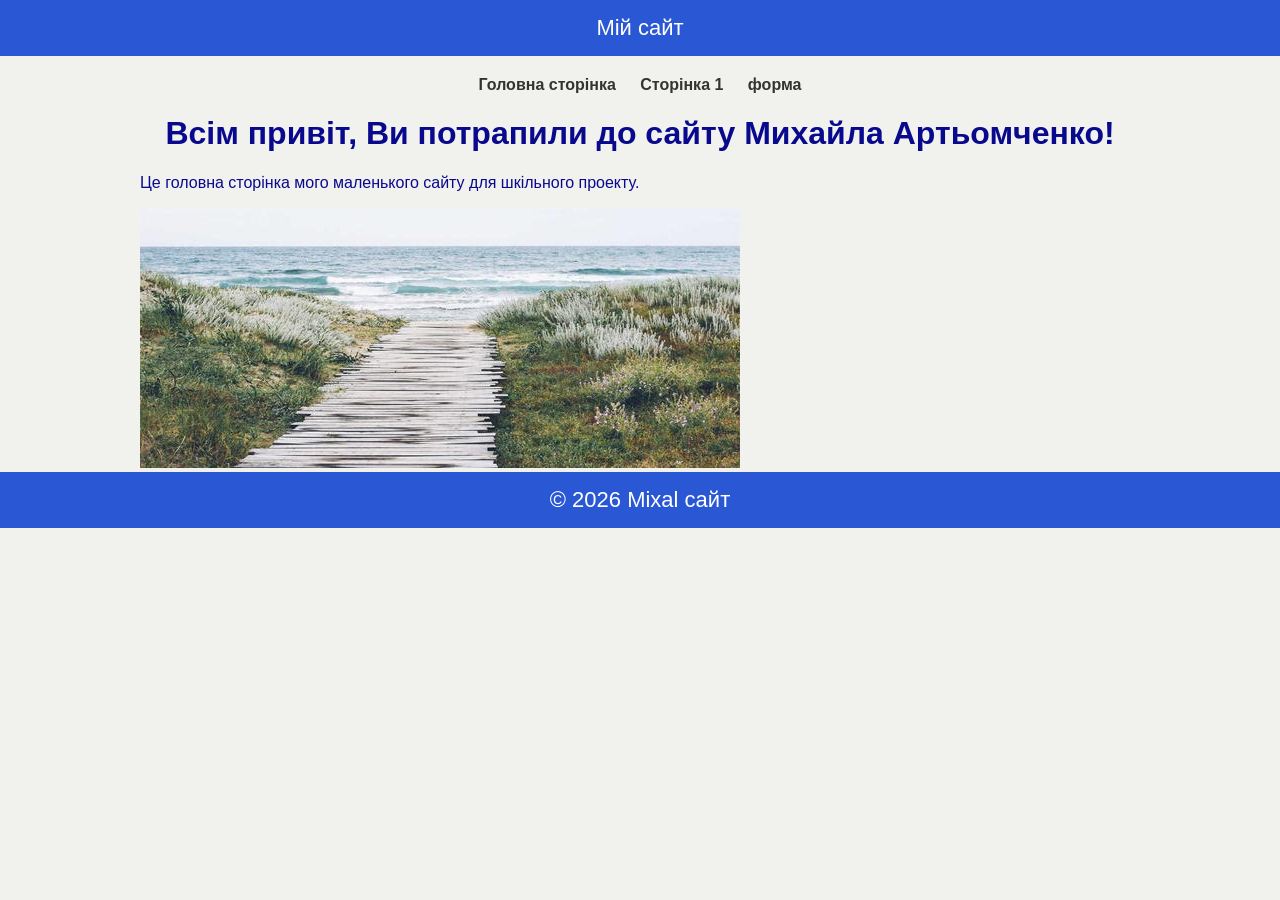
<file: index.html>
<!DOCTYPE html>
<html lang="ru">
<head>
    <meta charset="UTF-8">
    <title>Головна сторінка сайта Михайла</title>
    <link rel="stylesheet" href="style\css\style.css">
    <link rel="stylesheet" href="style\css\index.css">
</head>
<body>

<header>Мій сайт</header>

<nav>
    <a href="index.html">Головна сторінка</a>
    <a href="page1.html">Сторінка 1</a>
    <a href="forma.html">форма</a>
</nav>

<div class="container">
    <h1>Всім привіт, Ви потрапили до сайту  Михайла Артьомченко!</h1>
    <p>Це головна сторінка мого маленького сайту для шкільного проекту.</p>

    <img src="style/img/photo1.jpg" alt="Головна картинка" class="main-img">
</div>

<footer>© 2026 Mixal сайт</footer>

</body>
</html>
</file>
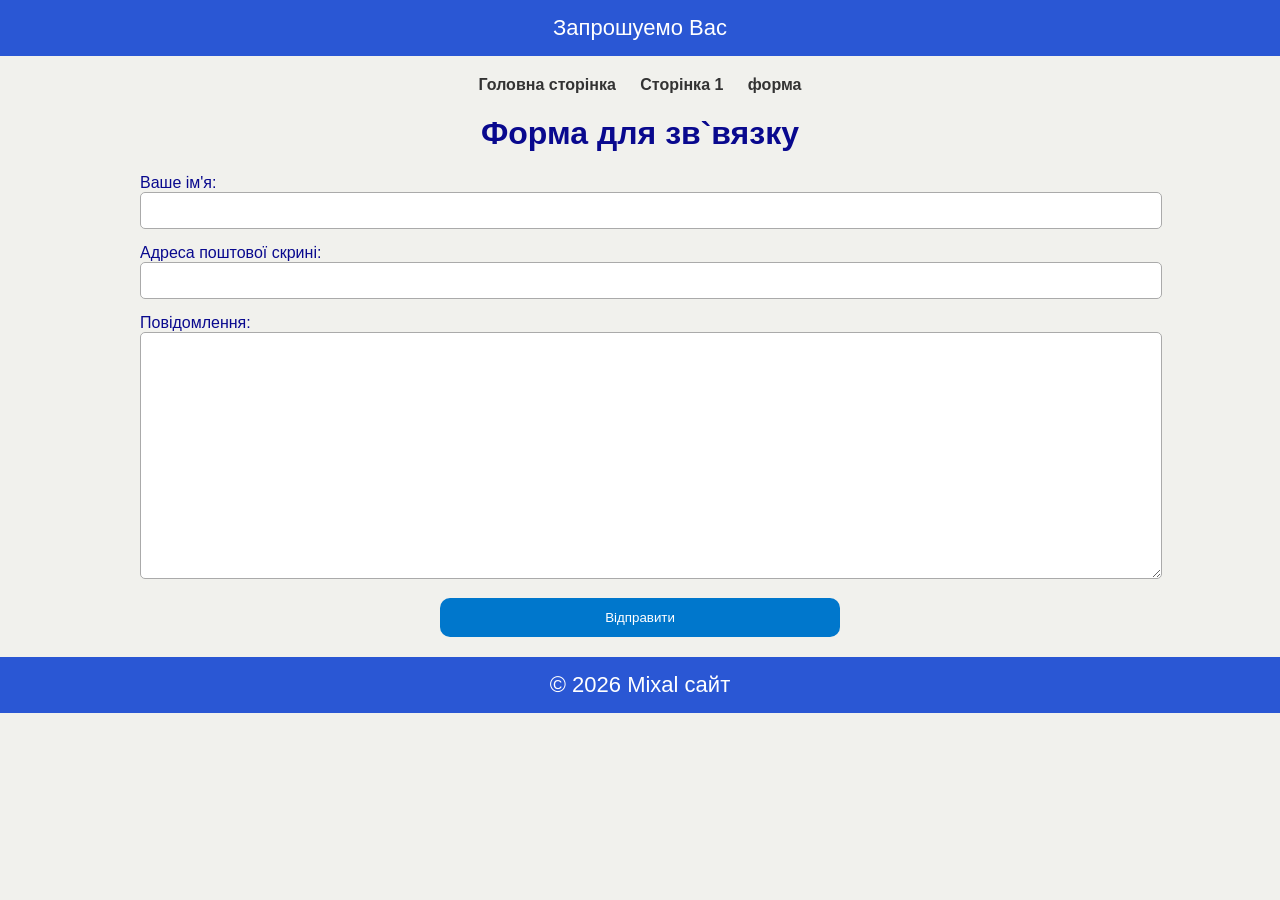
<file: forma.html>
<!DOCTYPE html>
<html lang="ru">
<head>
    <meta charset="UTF-8">
    <title>Контактні данні</title>
    <link rel="stylesheet" href="style\css\style.css">
    <link rel="stylesheet" href="style\css\forma.css">
</head>
<body>

<header>Запрошуемо Вас</header>

<nav>
    <a href="index.html">Головна сторінка</a>
    <a href="page1.html">Сторінка 1</a>
    <a href="forma.html">форма</a>
</nav>

<div class="container">
    <h1>Форма для зв`вязку</h1>

    <form action="#" method="post" class="form-box">
        <label>Ваше ім'я:
            <input type="text" name="name" required>
        </label>

        <label>Адреса поштової скрині:
            <input type="email" name="email" required>
        </label>

        <label>Повідомлення:
            <textarea name="message" rows="15" required></textarea>
        </label>

        <button type="submit">Відправити</button>
    </form>
</div>

<footer>© 2026 Mixal сайт</footer>

</body>
</html>
</file>
